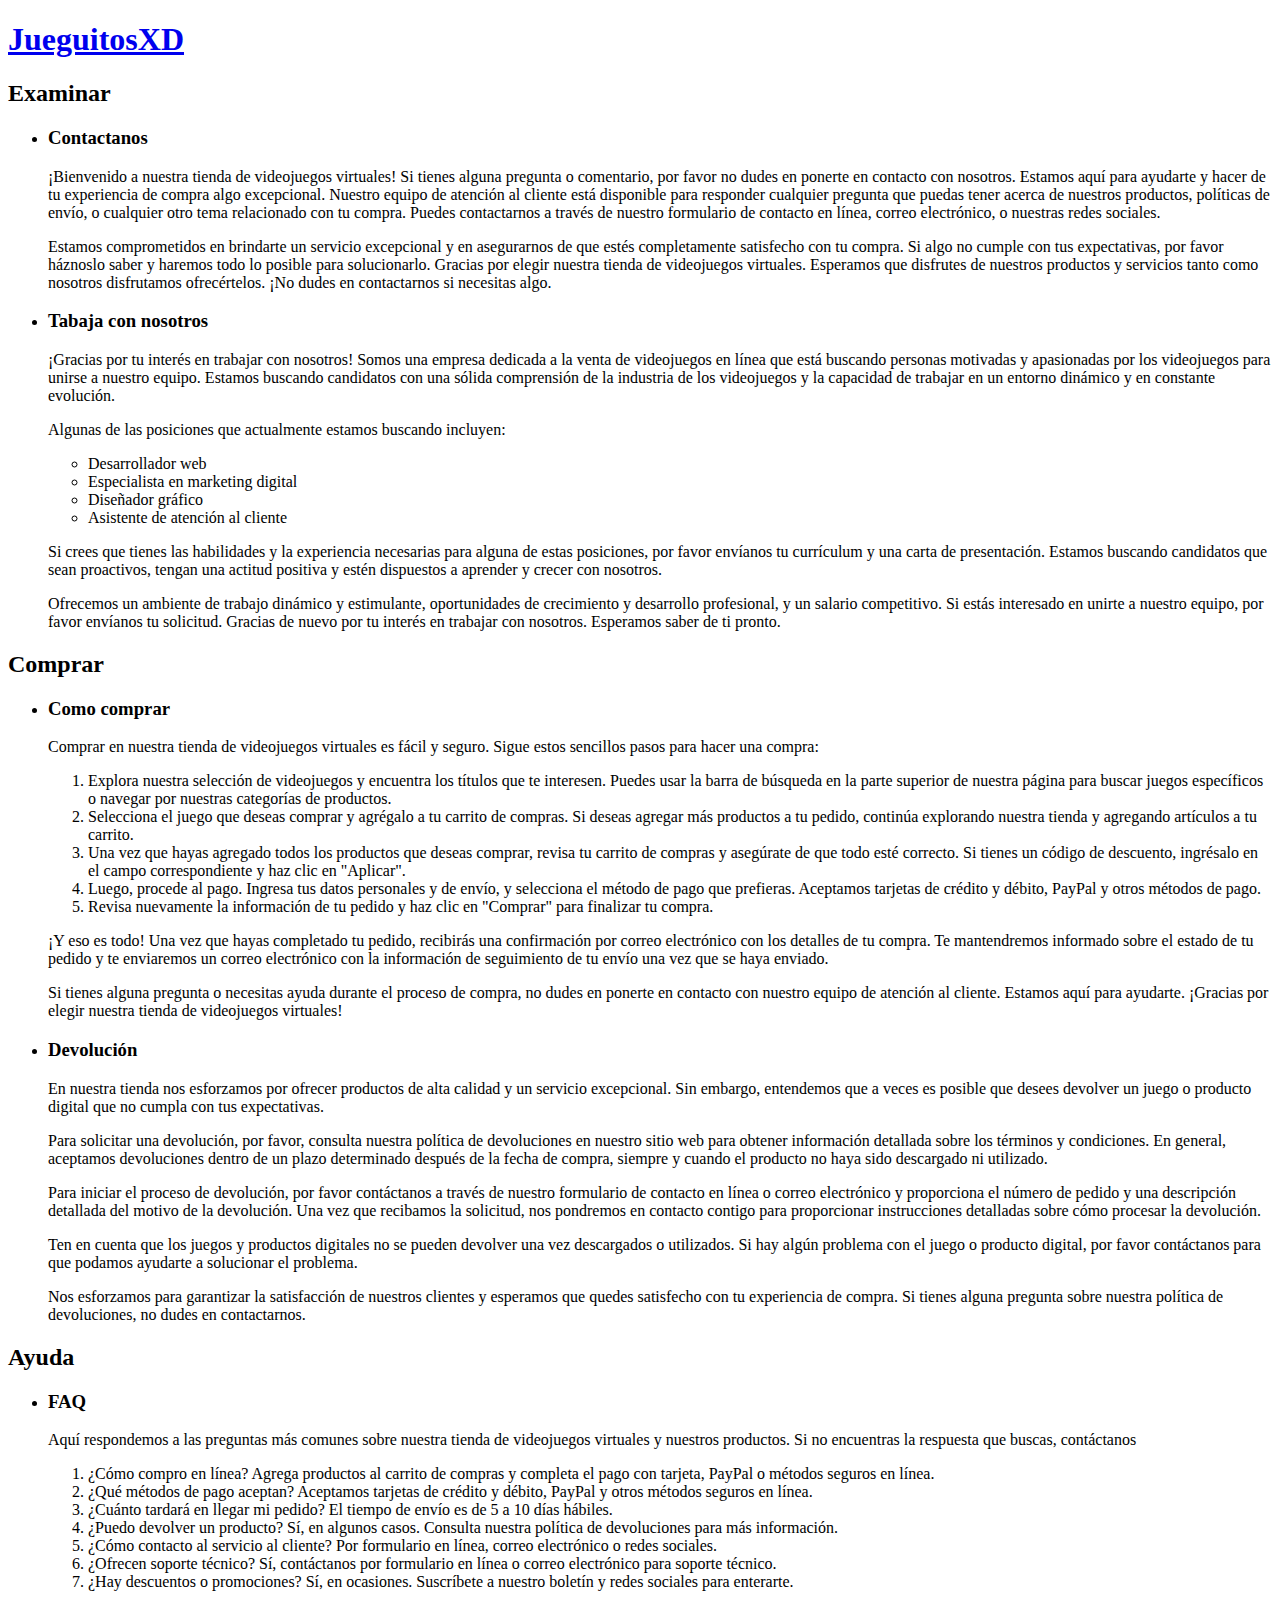
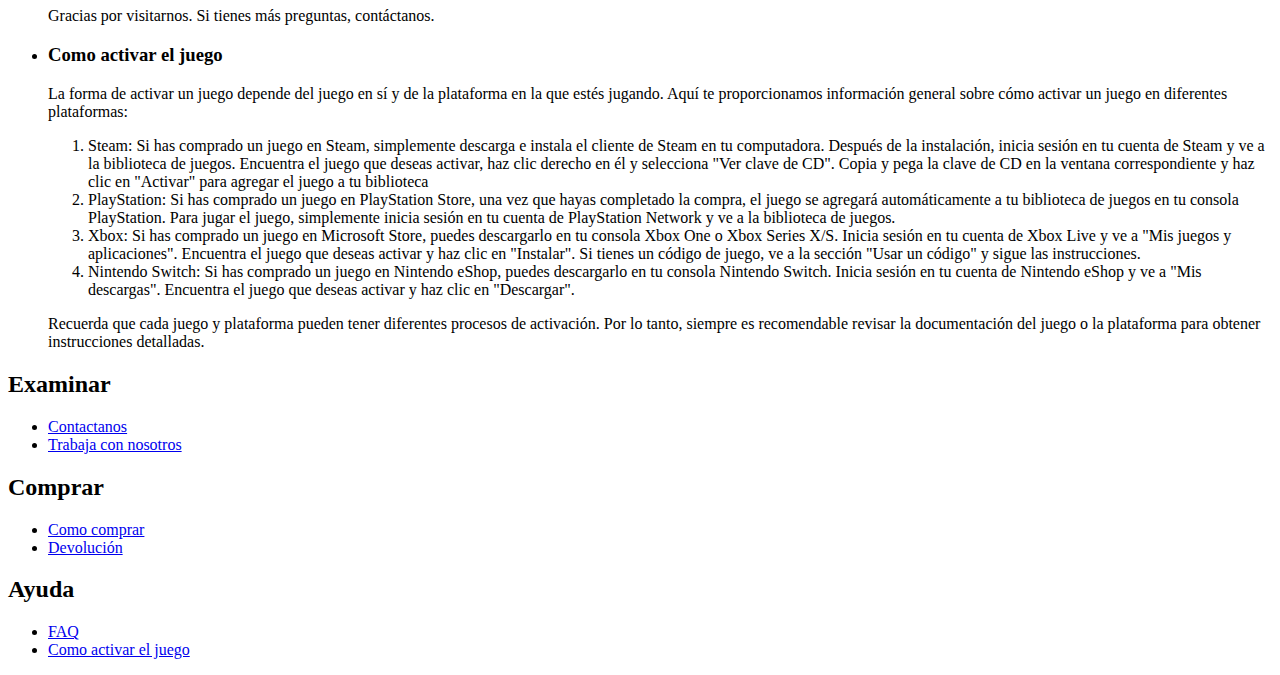
<file: piePagina.html>
<!DOCTYPE html>
<html lang="en">
<head>
    <meta charset="UTF-8">
    <meta http-equiv="X-UA-Compatible" content="IE=edge">
    <meta name="viewport" content="width=device-width, initial-scale=1.0">
    <title>Document</title>
</head>
<body>
    <div class="fondo"> 
    <header>
        <h1><a href="index.html">JueguitosXD</a></h1>
    </header>
    
    <section>
        <h2>Examinar</h2>
        <ul>
            <li>
            <h3 id="contactanos">Contactanos</h3>
            <p>¡Bienvenido a nuestra tienda de videojuegos virtuales! Si tienes alguna pregunta o comentario, por favor no dudes en ponerte en contacto con nosotros. Estamos aquí para ayudarte y hacer de tu experiencia de compra algo excepcional.
                Nuestro equipo de atención al cliente está disponible para responder cualquier pregunta que puedas tener acerca de nuestros productos, políticas de envío, o cualquier otro tema relacionado con tu compra. Puedes contactarnos a través de nuestro formulario de contacto en línea, correo electrónico, o nuestras redes sociales.</p>
            <p>Estamos comprometidos en brindarte un servicio excepcional y en asegurarnos de que estés completamente satisfecho con tu compra. Si algo no cumple con tus expectativas, por favor háznoslo saber y haremos todo lo posible para solucionarlo.
                Gracias por elegir nuestra tienda de videojuegos virtuales. Esperamos que disfrutes de nuestros productos y servicios tanto como nosotros disfrutamos ofrecértelos. ¡No dudes en contactarnos si necesitas algo.</p>
            </li>

            <li>
                <h3 id="workOur">Tabaja con nosotros</h3>
                <p>¡Gracias por tu interés en trabajar con nosotros!
                    Somos una empresa dedicada a la venta de videojuegos en línea que está buscando personas motivadas y apasionadas por los videojuegos para unirse a nuestro equipo. Estamos buscando candidatos con una sólida comprensión de la industria de los videojuegos y la capacidad de trabajar en un entorno dinámico y en constante evolución.</p>
                <p>Algunas de las posiciones que actualmente estamos buscando incluyen:</p>
                <ul>
                    <li>Desarrollador web</li>
                    <li>Especialista en marketing digital</li>
                    <li>Diseñador gráfico</li>
                    <li>Asistente de atención al cliente</li>
                </ul>
                <p>Si crees que tienes las habilidades y la experiencia necesarias para alguna de estas posiciones, por favor envíanos tu currículum y una carta de presentación. Estamos buscando candidatos que sean proactivos, tengan una actitud positiva y estén dispuestos a aprender y crecer con nosotros.</p>
                <p>Ofrecemos un ambiente de trabajo dinámico y estimulante, oportunidades de crecimiento y desarrollo profesional, y un salario competitivo. Si estás interesado en unirte a nuestro equipo, por favor envíanos tu solicitud.
                    Gracias de nuevo por tu interés en trabajar con nosotros. Esperamos saber de ti pronto.</p>
            </li>
        </ul>
        <h2>Comprar</h2>
        <ul>
            <li>
                <h3 id="shopOur">Como comprar</h3>
                <p>Comprar en nuestra tienda de videojuegos virtuales es fácil y seguro. Sigue estos sencillos pasos para hacer una compra:</p>
                <ol>
                    <li>Explora nuestra selección de videojuegos y encuentra los títulos que te interesen. Puedes usar la barra de búsqueda en la parte superior de nuestra página para buscar juegos específicos o navegar por nuestras categorías de productos.</li>
                    <li>Selecciona el juego que deseas comprar y agrégalo a tu carrito de compras. Si deseas agregar más productos a tu pedido, continúa explorando nuestra tienda y agregando artículos a tu carrito.</li>
                    <li>Una vez que hayas agregado todos los productos que deseas comprar, revisa tu carrito de compras y asegúrate de que todo esté correcto. Si tienes un código de descuento, ingrésalo en el campo correspondiente y haz clic en "Aplicar".</li>
                    <li>Luego, procede al pago. Ingresa tus datos personales y de envío, y selecciona el método de pago que prefieras. Aceptamos tarjetas de crédito y débito, PayPal y otros métodos de pago.</li>
                    <li>Revisa nuevamente la información de tu pedido y haz clic en "Comprar" para finalizar tu compra.</li>
                </ol>
                <p>¡Y eso es todo! Una vez que hayas completado tu pedido, recibirás una confirmación por correo electrónico con los detalles de tu compra. Te mantendremos informado sobre el estado de tu pedido y te enviaremos un correo electrónico con la información de seguimiento de tu envío una vez que se haya enviado.</p>
                <p>Si tienes alguna pregunta o necesitas ayuda durante el proceso de compra, no dudes en ponerte en contacto con nuestro equipo de atención al cliente. Estamos aquí para ayudarte. ¡Gracias por elegir nuestra tienda de videojuegos virtuales!</p>
            </li>
            <li>
                <h3 id="devo">Devolución</h3>
                <p>En nuestra tienda nos esforzamos por ofrecer productos de alta calidad y un servicio excepcional. Sin embargo, entendemos que a veces es posible que desees devolver un juego o producto digital que no cumpla con tus expectativas.</p>
                <p>Para solicitar una devolución, por favor, consulta nuestra política de devoluciones en nuestro sitio web para obtener información detallada sobre los términos y condiciones. En general, aceptamos devoluciones dentro de un plazo determinado después de la fecha de compra, siempre y cuando el producto no haya sido descargado ni utilizado.</p>
                <p>Para iniciar el proceso de devolución, por favor contáctanos a través de nuestro formulario de contacto en línea o correo electrónico y proporciona el número de pedido y una descripción detallada del motivo de la devolución. Una vez que recibamos la solicitud, nos pondremos en contacto contigo para proporcionar instrucciones detalladas sobre cómo procesar la devolución.</p>
                <p>Ten en cuenta que los juegos y productos digitales no se pueden devolver una vez descargados o utilizados. Si hay algún problema con el juego o producto digital, por favor contáctanos para que podamos ayudarte a solucionar el problema.</p>
                <p>Nos esforzamos para garantizar la satisfacción de nuestros clientes y esperamos que quedes satisfecho con tu experiencia de compra. Si tienes alguna pregunta sobre nuestra política de devoluciones, no dudes en contactarnos.</p>
            </li>
        </ul>
        <h2>Ayuda</h2>
        <ul>
            <li>
                <h3 id="faq">FAQ</h3>
                <p>Aquí respondemos a las preguntas más comunes sobre nuestra tienda de videojuegos virtuales y nuestros productos. Si no encuentras la respuesta que buscas, contáctanos</p>
                <ol>
                    <li>¿Cómo compro en línea? Agrega productos al carrito de compras y completa el pago con tarjeta, PayPal o métodos seguros en línea.</li>
                    <li>¿Qué métodos de pago aceptan? Aceptamos tarjetas de crédito y débito, PayPal y otros métodos seguros en línea.</li>
                    <li>¿Cuánto tardará en llegar mi pedido? El tiempo de envío es de 5 a 10 días hábiles.</li>
                    <li>¿Puedo devolver un producto? Sí, en algunos casos. Consulta nuestra política de devoluciones para más información.</li>
                    <li>¿Cómo contacto al servicio al cliente? Por formulario en línea, correo electrónico o redes sociales.</li>
                    <li>¿Ofrecen soporte técnico? Sí, contáctanos por formulario en línea o correo electrónico para soporte técnico.</li>
                    <li>¿Hay descuentos o promociones? Sí, en ocasiones. Suscríbete a nuestro boletín y redes sociales para enterarte.</li>
                </ol>
                <p>Gracias por visitarnos. Si tienes más preguntas, contáctanos.</p>
            </li>
            <li>
                <h3 id="activate">Como activar el juego</h3>
                <p>La forma de activar un juego depende del juego en sí y de la plataforma en la que estés jugando. Aquí te proporcionamos información general sobre cómo activar un juego en diferentes plataformas:</p>
                <ol>
                    <li>Steam: Si has comprado un juego en Steam, simplemente descarga e instala el cliente de Steam en tu computadora. Después de la instalación, inicia sesión en tu cuenta de Steam y ve a la biblioteca de juegos. Encuentra el juego que deseas activar, haz clic derecho en él y selecciona "Ver clave de CD". Copia y pega la clave de CD en la ventana correspondiente y haz clic en "Activar" para agregar el juego a tu biblioteca</li>
                    <li>PlayStation: Si has comprado un juego en PlayStation Store, una vez que hayas completado la compra, el juego se agregará automáticamente a tu biblioteca de juegos en tu consola PlayStation. Para jugar el juego, simplemente inicia sesión en tu cuenta de PlayStation Network y ve a la biblioteca de juegos.</li>
                    <li>Xbox: Si has comprado un juego en Microsoft Store, puedes descargarlo en tu consola Xbox One o Xbox Series X/S. Inicia sesión en tu cuenta de Xbox Live y ve a "Mis juegos y aplicaciones". Encuentra el juego que deseas activar y haz clic en "Instalar". Si tienes un código de juego, ve a la sección "Usar un código" y sigue las instrucciones.</li>
                    <li>Nintendo Switch: Si has comprado un juego en Nintendo eShop, puedes descargarlo en tu consola Nintendo Switch. Inicia sesión en tu cuenta de Nintendo eShop y ve a "Mis descargas". Encuentra el juego que deseas activar y haz clic en "Descargar".</li>
                </ol>
                <p>Recuerda que cada juego y plataforma pueden tener diferentes procesos de activación. Por lo tanto, siempre es recomendable revisar la documentación del juego o la plataforma para obtener instrucciones detalladas.</p>
            </li>
        </ul>
    </section>
    
    <footer>
        <div> 
            <h2>Examinar</h2>
        </div>
        <ul>
            <li> 
                <a href="#contactanos">Contactanos</a>
            </li>
            <li>
                <a href="#workOur">Trabaja con nosotros</a>
            </li>
        </ul>
        <div>
            <h2>Comprar</h2>
        </div>
        <ul>
            <li>
                <a href="#shopOur">Como comprar</a> 
            </li>
            <li>
                <a href="#devo">Devolución</a> 
            </li>
        </ul>
        <div>
            <h2>Ayuda</h2>
        </div>
        <ul>
            <li>
                <a href="#faq">FAQ</a> 
            </li>
            <li>
                <a href="#activate">Como activar el juego</a> 
            </li>
        </ul>
    </footer>
</div>
</body>
</html>
</file>
